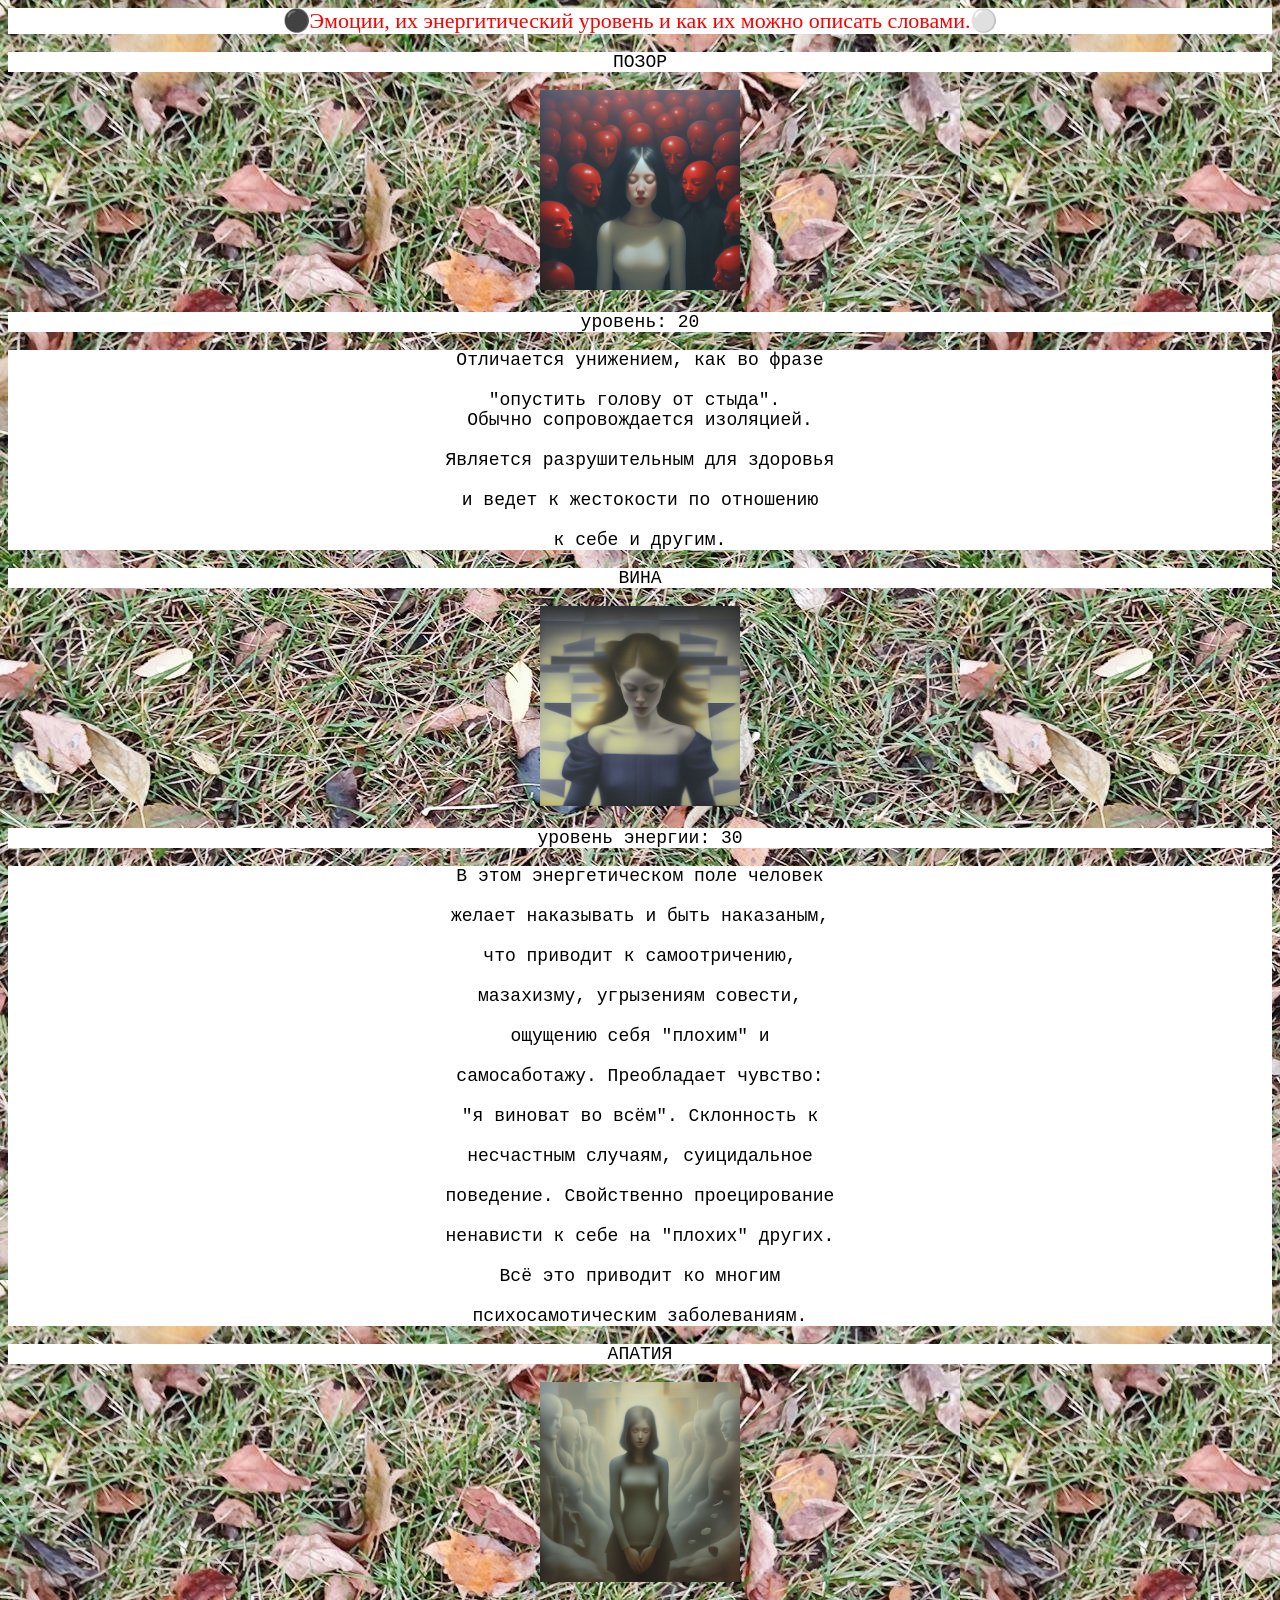
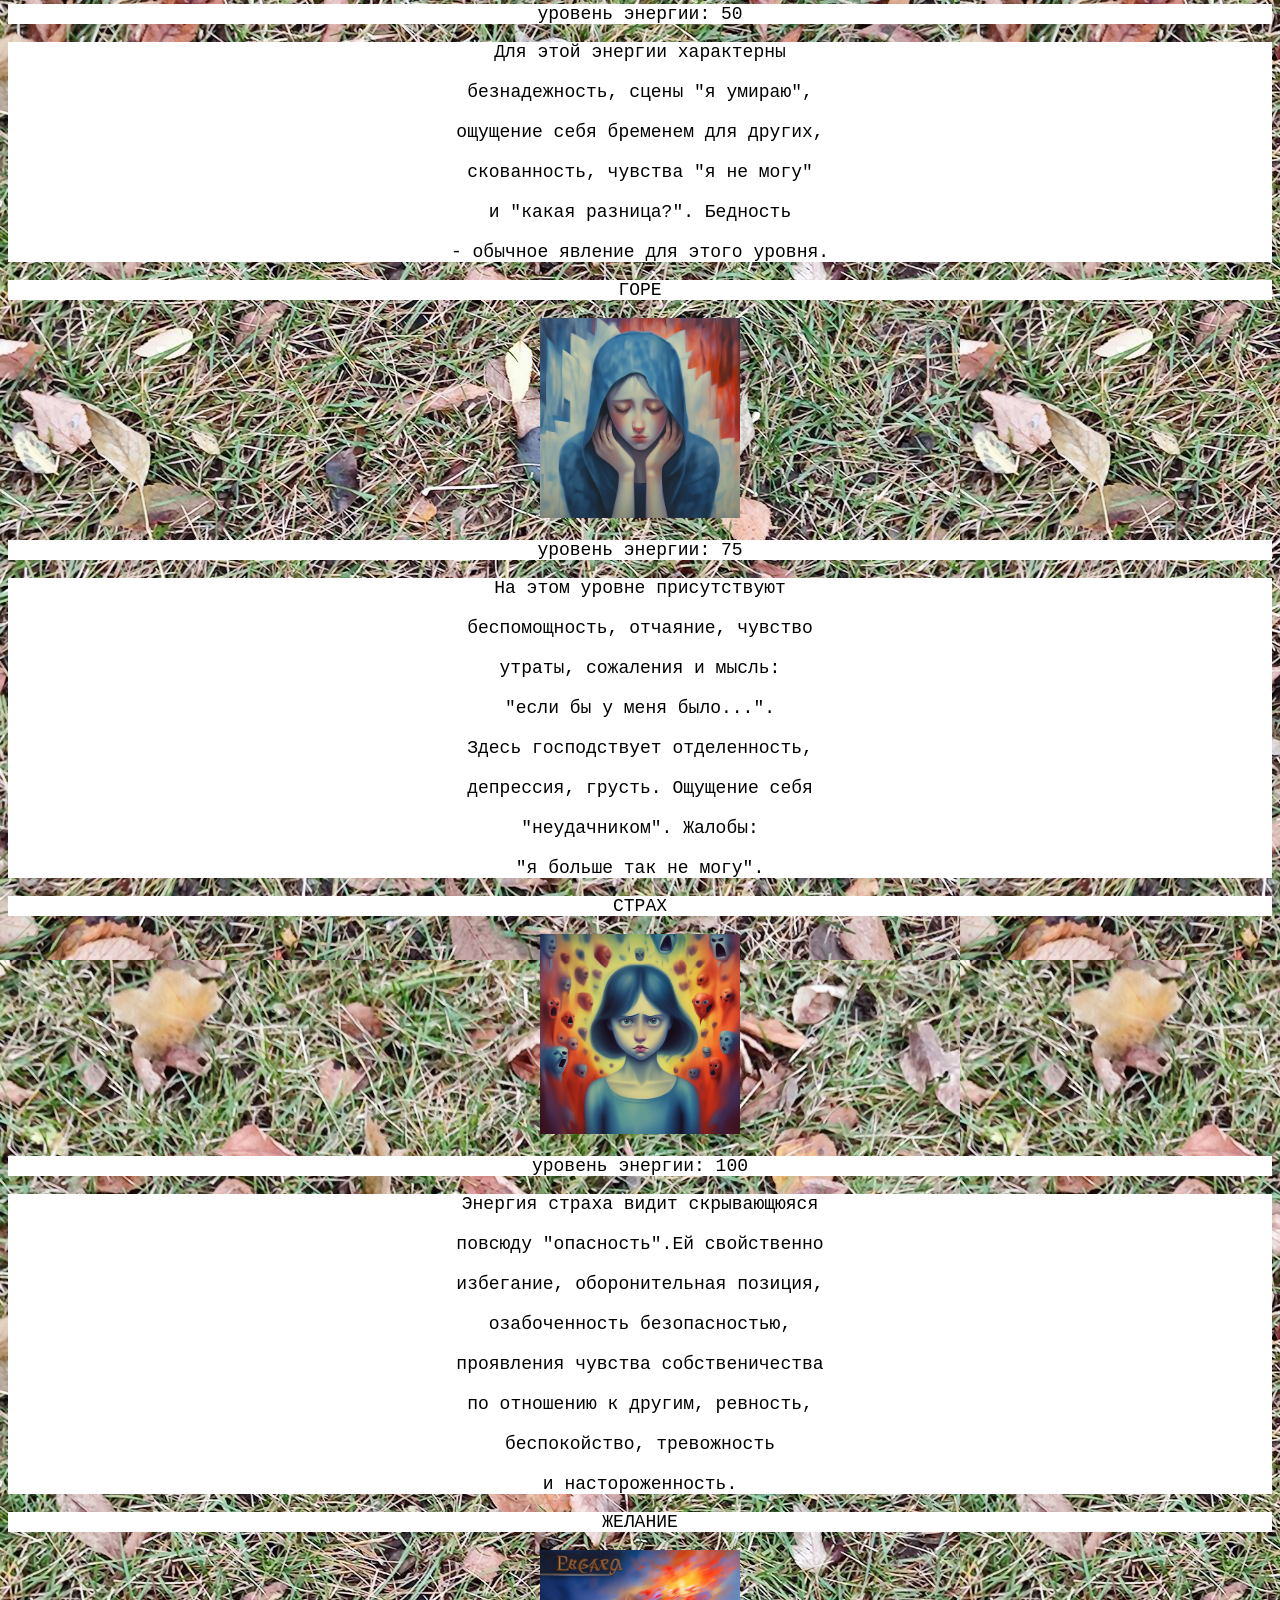
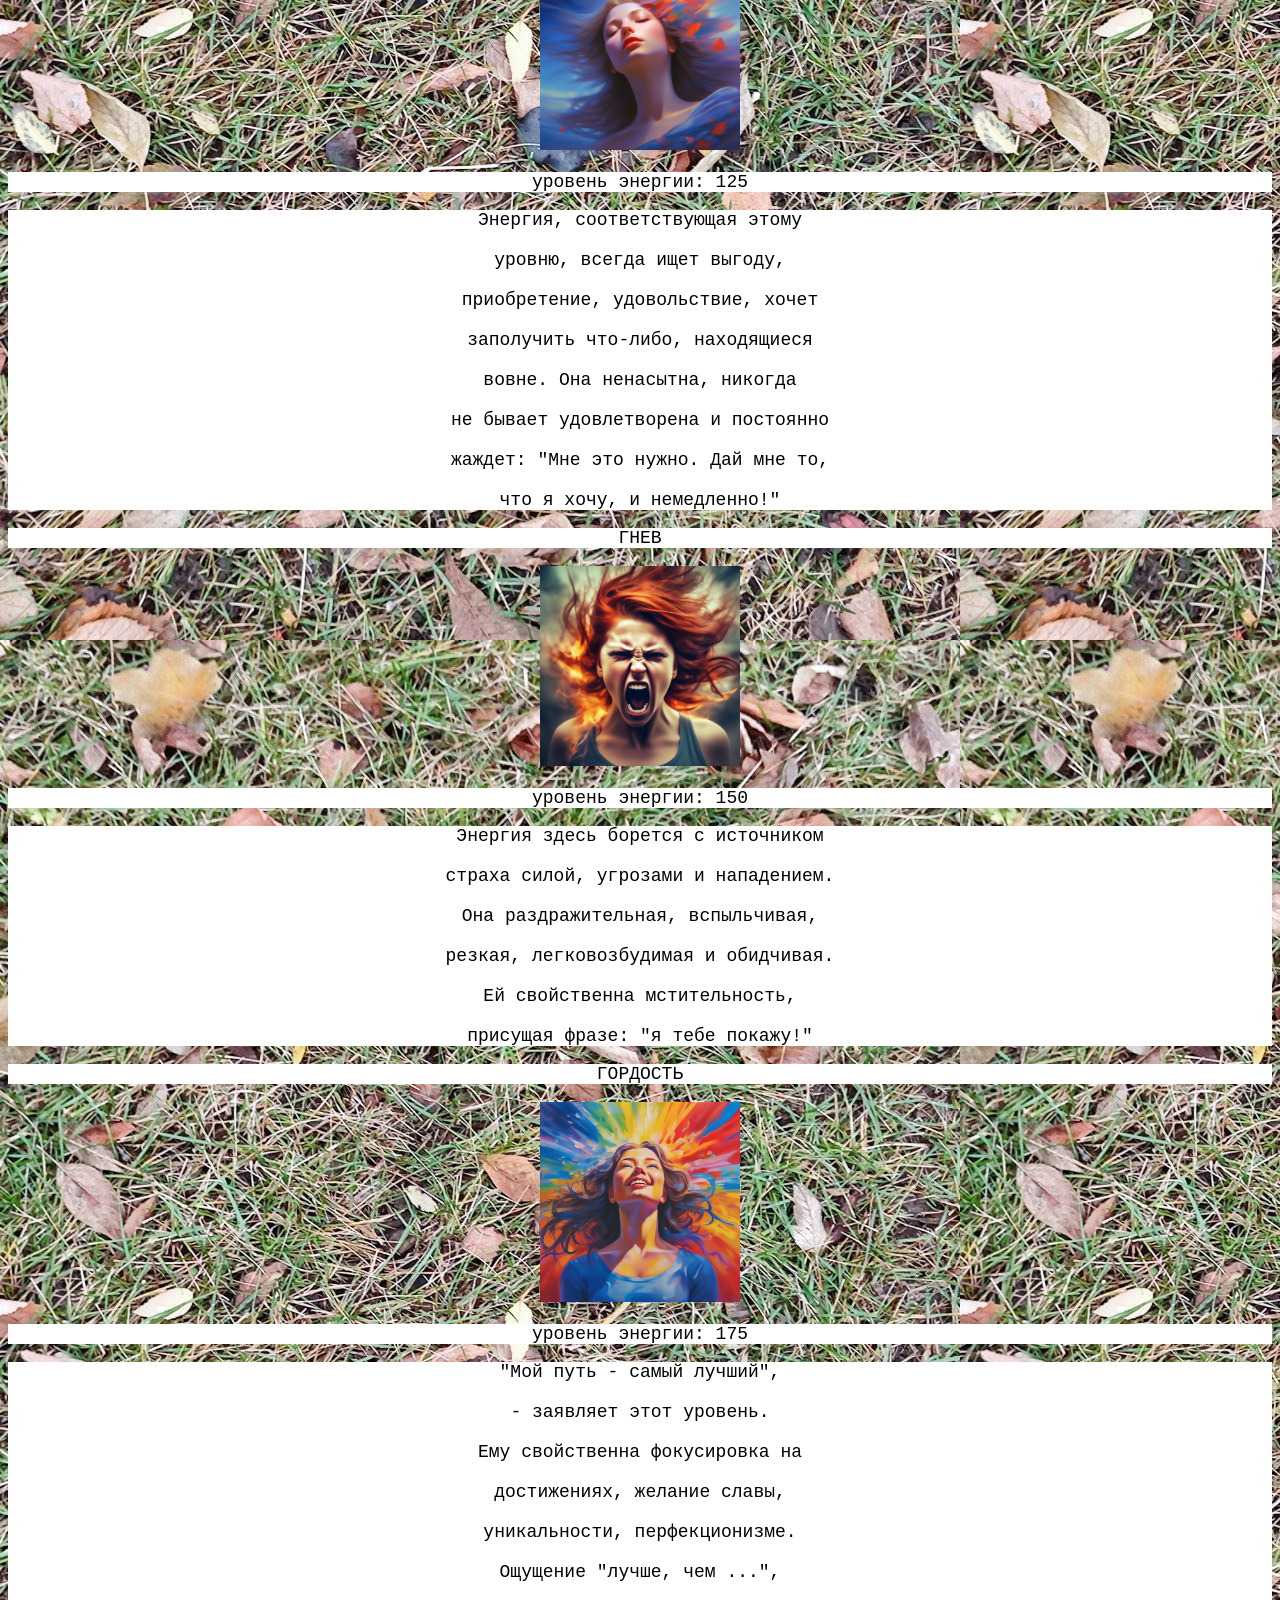
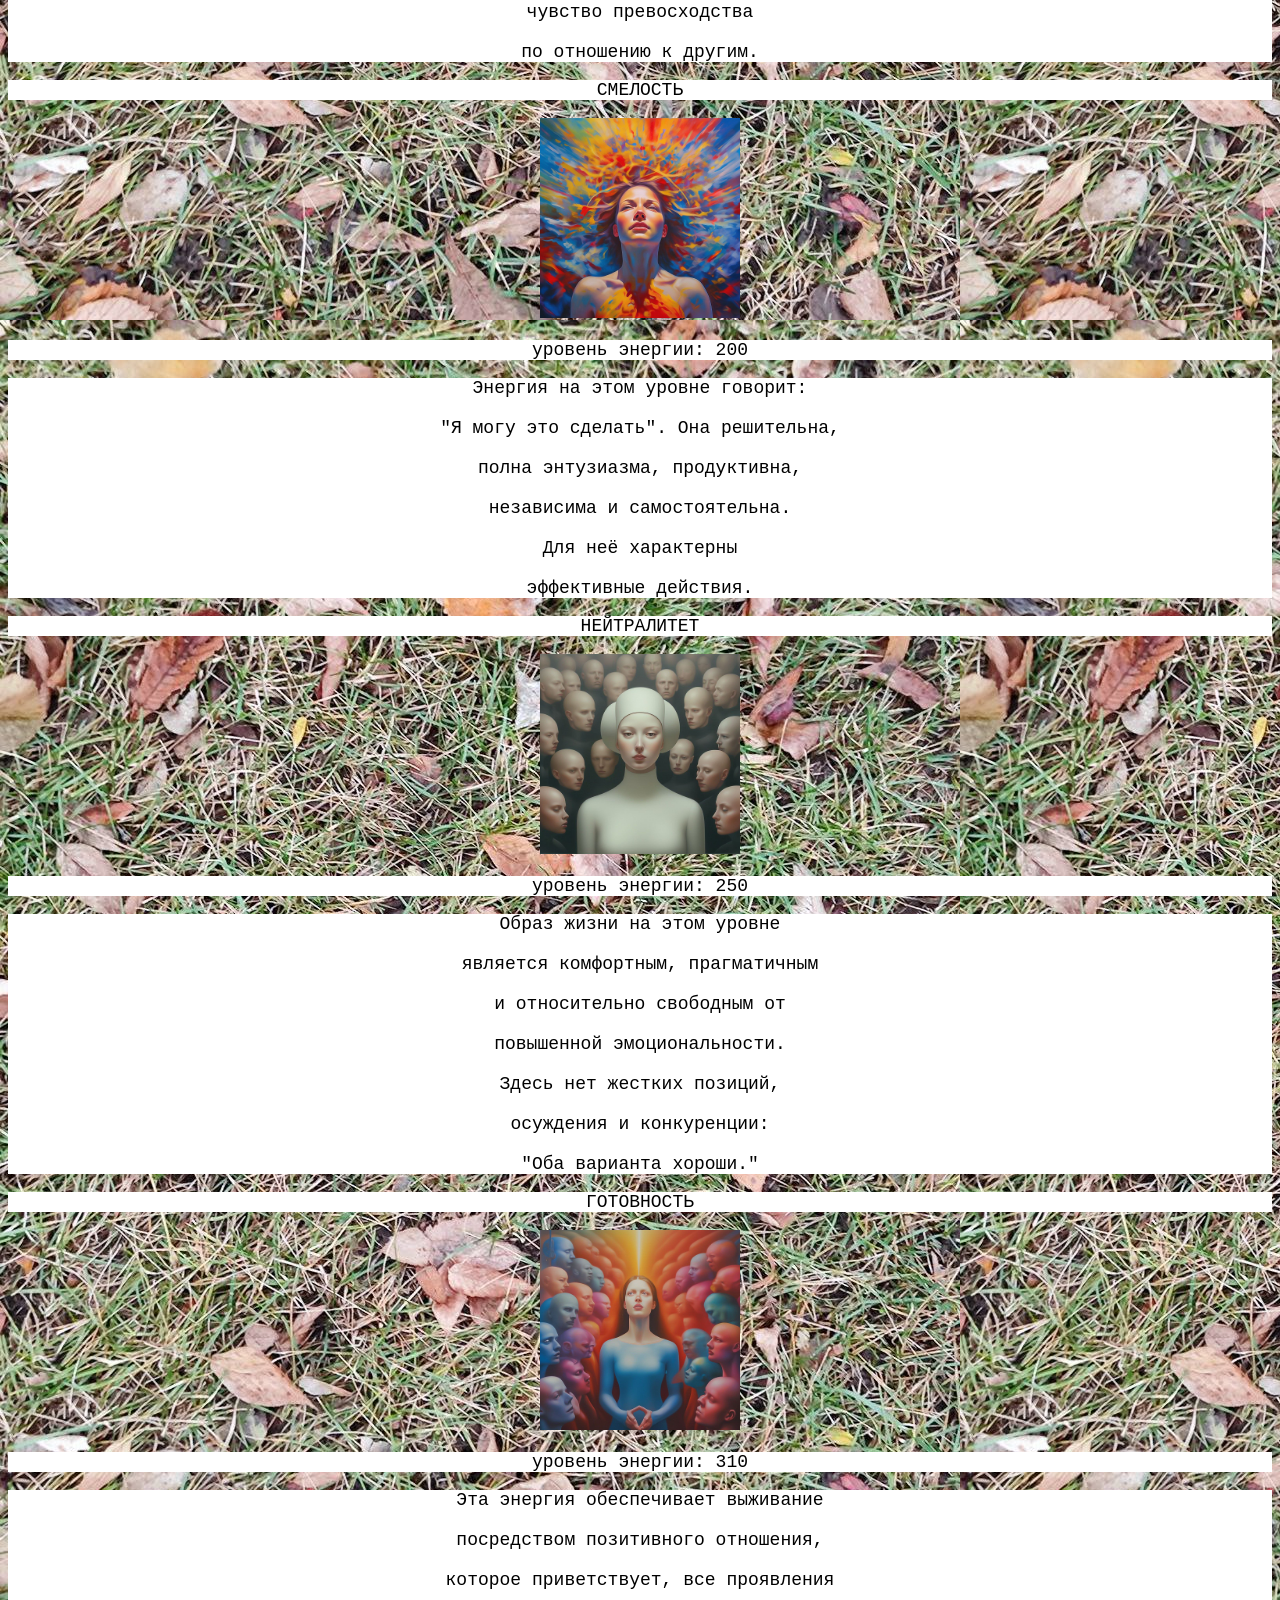
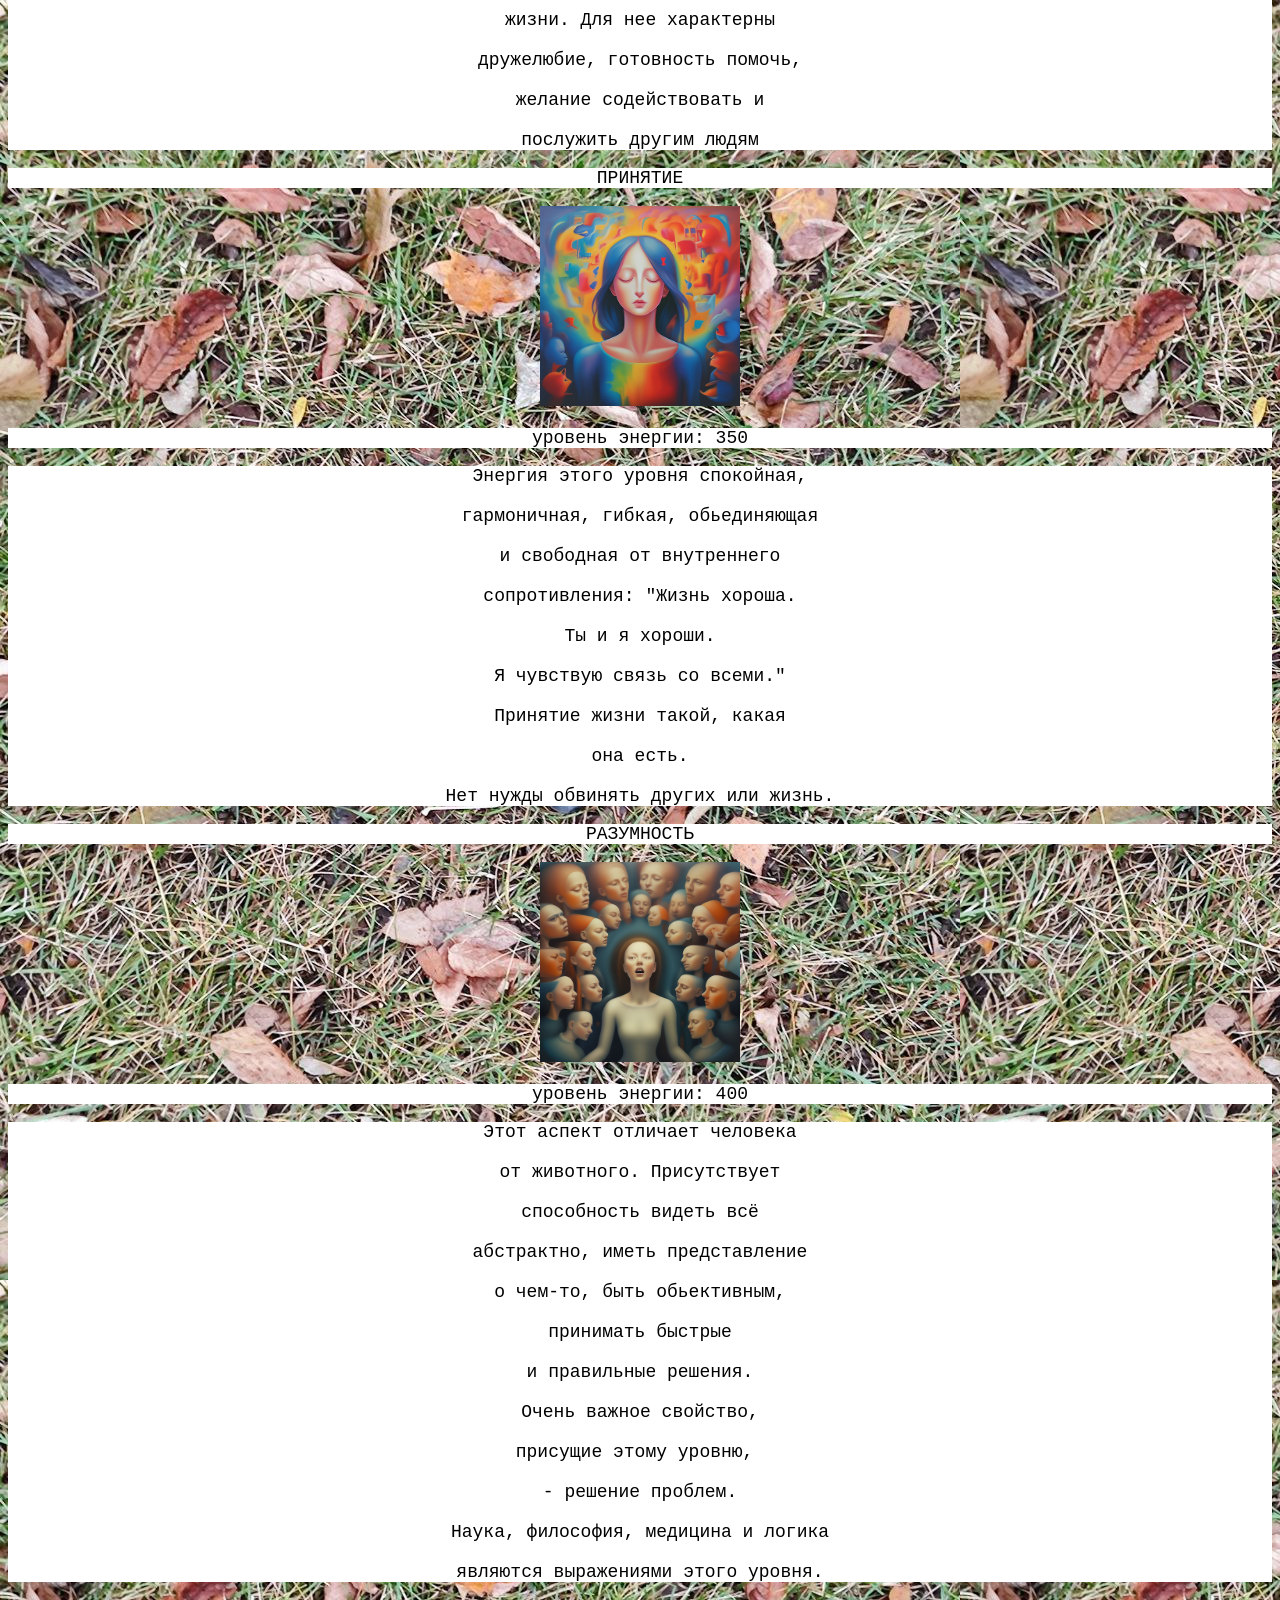
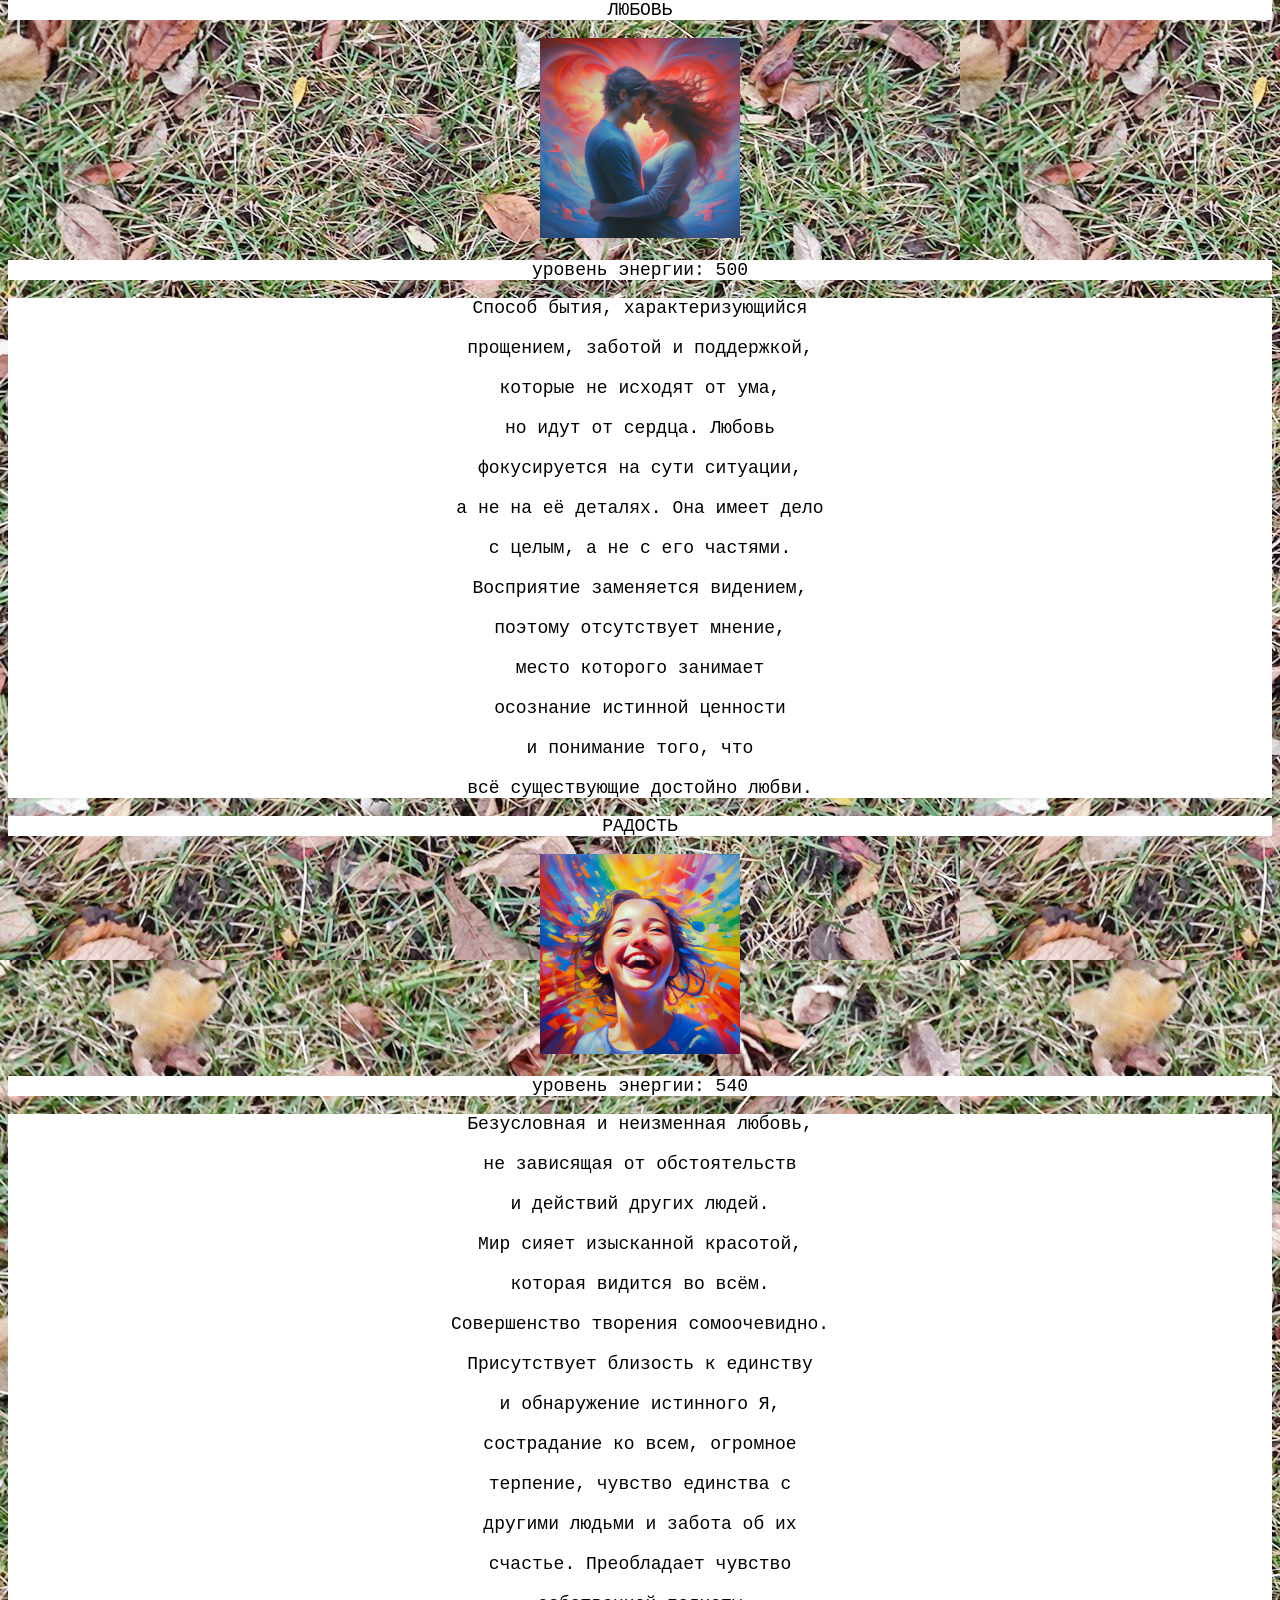
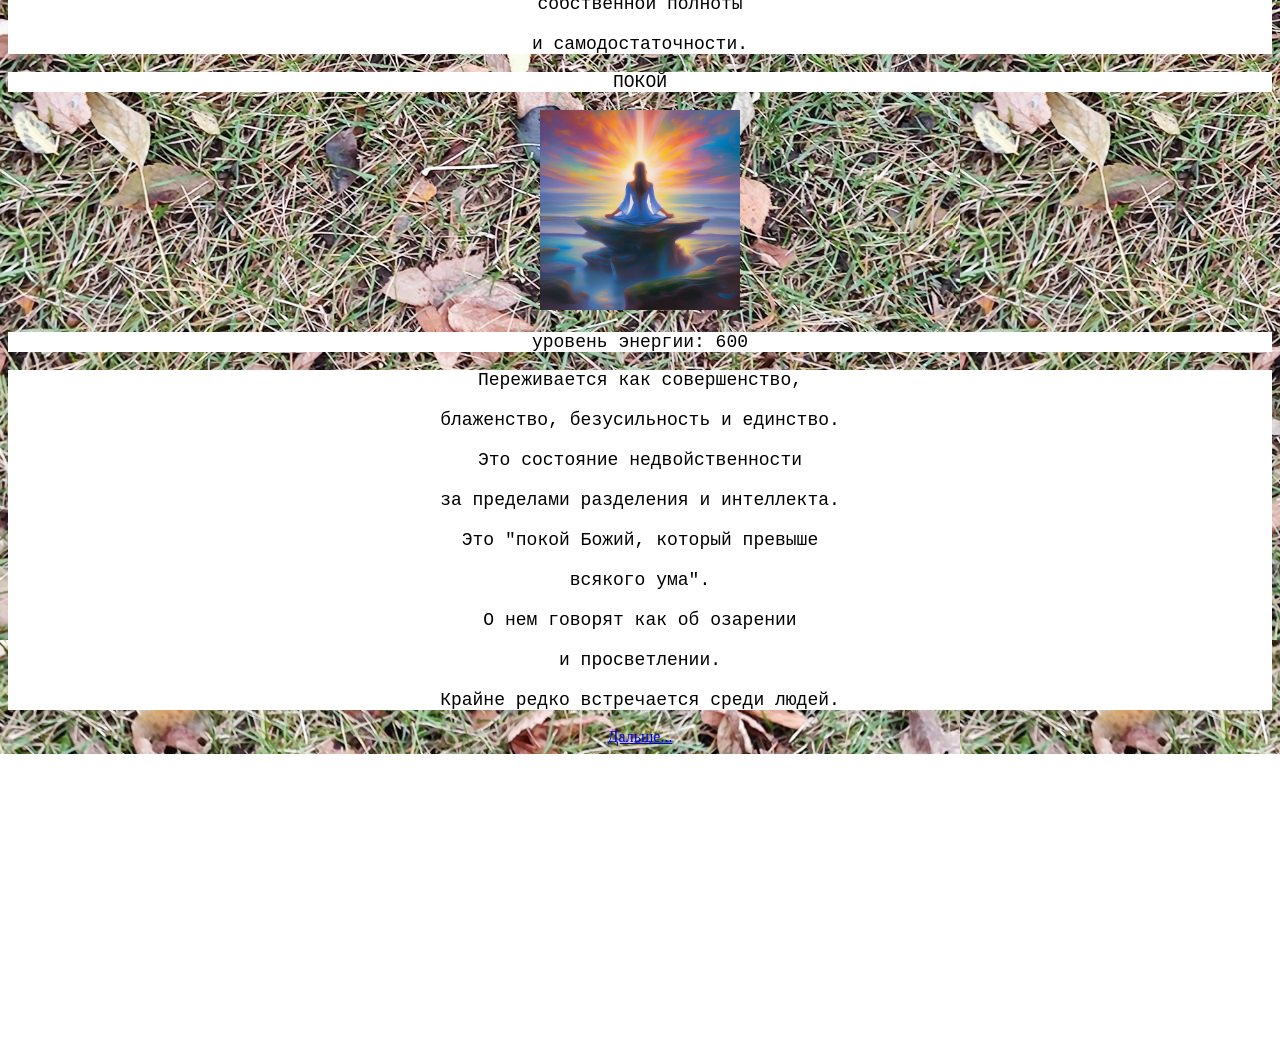
<file: emotion/index.html>
<!DOCTYPE html>
<html lang="ru">
<head>
    
    <meta charset="UTF-8">
    <meta name="description" content="Free Web">
    <meta name="keywords" content="emotions">
    <meta name="author" content="-_-">
    <meta namespace = "http://www.w3.org/1999/xhtml">
    <meta name="viewport" content="width=device-width, initial-scale=1.0">
    <meta http-equiv="Cache-control" content="public" max-age="31536000">
    <script src="http://ajax.googleapis.com/ajax/libs/jquery/1.7.1/jquery.min.js"></script>
    <link rel="stylesheet" href="./style.css">

    <title>Эмоции</title>
</head>
<body>
    <main>
        <script type="application/javascript" src="/emotion/js/emotion.js"></script>
        <script type="application/javascript" src="/emotion/js/btn.js"></script>
    </main>

<footer>
    <a href = '/code/index.html'>Дальше...</a>
</footer>
<div id = "toTop" ></div>
</body>
</html>
</file>
<file: emotion/style.css>
body{
    display: flexbox;
    text-align: center;
    background-image: url('./src/grace.jpg');
    
}
#toTop {
    width: 32px;
    height: 32px;
    border: 3px double #fff200;
    border-radius: 99%;
    position: fixed;
    bottom: 30px; /* отступ кнопки от нижнего края страницы*/
    right: 40px;
    cursor: pointer;
    display: none;
    background: repeating-radial-gradient(red,white);
    box-shadow: 1px 1px 1px red;
    background-size: cover;
    }
</file>
